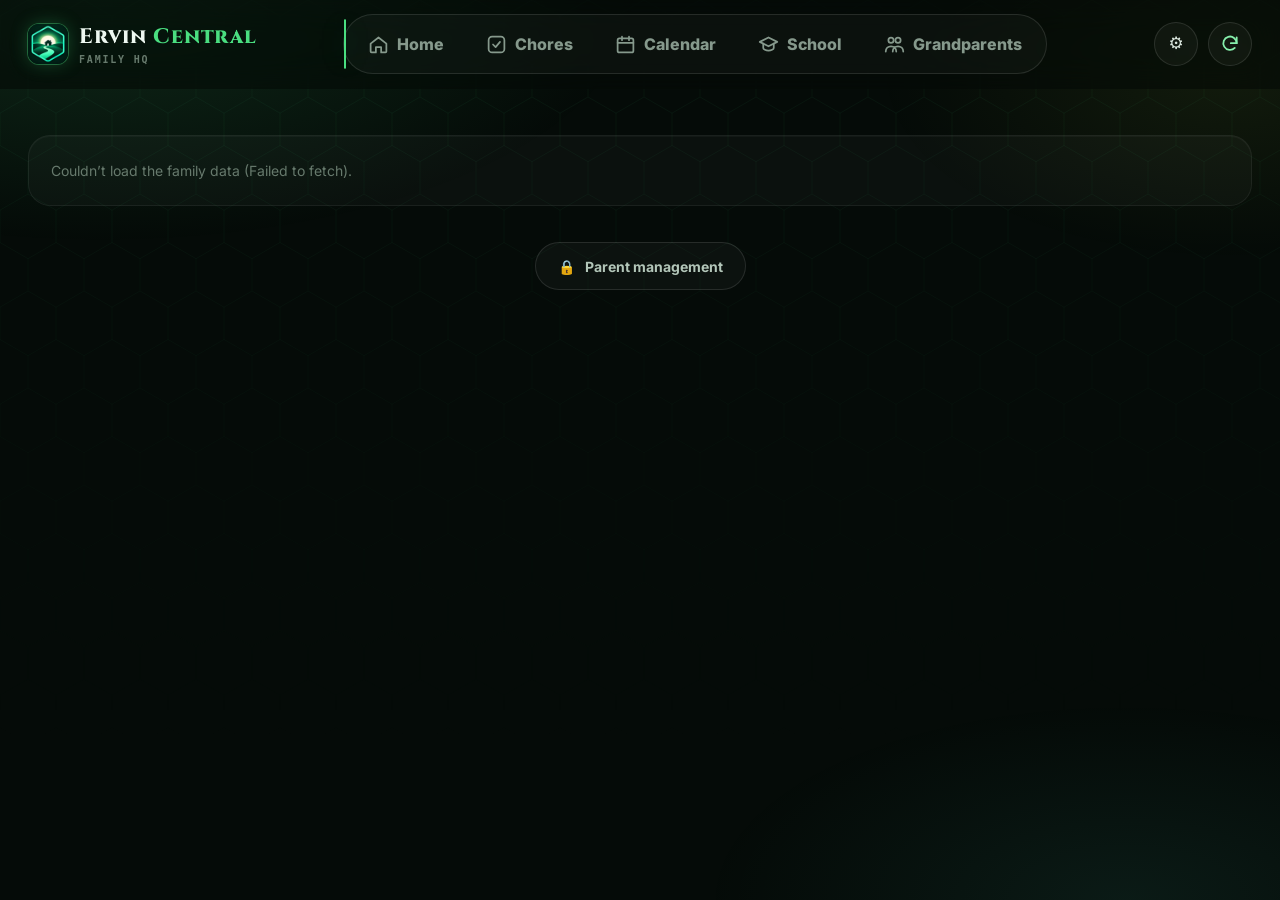
<file: index.html>
<!doctype html>
<html lang="en">
<head>
  <meta charset="utf-8">
  <meta name="viewport" content="width=device-width, initial-scale=1, viewport-fit=cover">
  <meta name="robots" content="noindex, nofollow">
  <meta name="theme-color" content="#04140e">
  <meta name="application-name" content="Ervin Central">
  <meta name="apple-mobile-web-app-capable" content="yes">
  <meta name="mobile-web-app-capable" content="yes">
  <meta name="apple-mobile-web-app-status-bar-style" content="black-translucent">
  <meta name="apple-mobile-web-app-title" content="Ervin Central">
  <title>Ervin Central</title>
  <!-- Whose home-screen app this is: each person's link (avery/, evelynn/, dad/, mom/ → ?me=<id>) gets a
       manifest whose start_url keeps ?me=, so the saved app always opens as them (see me() in data.js). -->
  <script>
    (function () {
      var m = null;
      try { m = new URLSearchParams(location.search).get('me') || localStorage.getItem('ervin-central:me'); } catch (e) { /* private mode */ }
      var f = /^(avery|evelynn|dad|mom)$/.test(m || '') ? 'manifest.' + m + '.webmanifest' : 'manifest.webmanifest';
      document.write('<link rel="manifest" href="' + f + '?v=3">');
    })();
  </script>
  <link rel="icon" href="favicon.ico?v=3" sizes="16x16 32x32 48x48">
  <link rel="icon" href="assets/favicon-32.png?v=3" type="image/png" sizes="32x32">
  <link rel="icon" href="assets/favicon-16.png?v=3" type="image/png" sizes="16x16">
  <!-- iOS "Add to Home Screen" picks the best size; opaque PNGs, iOS rounds the corners itself -->
  <link rel="apple-touch-icon" href="assets/app-icon-180.png?v=3">
  <link rel="apple-touch-icon" sizes="180x180" href="assets/app-icon-180.png?v=3">
  <link rel="apple-touch-icon" sizes="167x167" href="assets/app-icon-167.png?v=3">
  <link rel="apple-touch-icon" sizes="152x152" href="assets/app-icon-152.png?v=3">
  <link rel="apple-touch-icon" sizes="120x120" href="assets/app-icon-120.png?v=3">
  <link rel="preconnect" href="https://fonts.googleapis.com">
  <link rel="preconnect" href="https://fonts.gstatic.com" crossorigin>
  <link rel="stylesheet" href="https://fonts.googleapis.com/css2?family=Cinzel:wght@600;700;800;900&family=Inter:wght@400;500;600;700;800;900&display=swap">
  <link rel="stylesheet" href="css/app.css?v=36">
  <!-- Every module carries the version, not just app.js: otherwise a phone can pair a fresh app.js with
       yesterday's cached data.js and open on a blank page. Bump all of these with app.js (a test checks). -->
  <script type="importmap">
  { "imports": {
    "./js/cloud.js": "./js/cloud.js?v=36",
    "./js/data.js": "./js/data.js?v=36",
    "./js/linq.js": "./js/linq.js?v=36",
    "./js/push.js": "./js/push.js?v=36",
    "./js/scene.js": "./js/scene.js?v=36",
    "./js/store.js": "./js/store.js?v=36",
    "./js/ui.js": "./js/ui.js?v=36",
    "./js/util.js": "./js/util.js?v=36",
    "./js/views/admin.js": "./js/views/admin.js?v=36",
    "./js/views/calendar.js": "./js/views/calendar.js?v=36",
    "./js/views/chores.js": "./js/views/chores.js?v=36",
    "./js/views/coins.js": "./js/views/coins.js?v=36",
    "./js/views/grandparents.js": "./js/views/grandparents.js?v=36",
    "./js/views/home.js": "./js/views/home.js?v=36",
    "./js/views/lock.js": "./js/views/lock.js?v=36",
    "./js/views/school.js": "./js/views/school.js?v=36"
  } }
  </script>
</head>
<body>
  <div class="bg-ambient" aria-hidden="true"></div>
  <div class="bg-hex" aria-hidden="true"></div>
  <div class="fireflies" id="fireflies" aria-hidden="true"></div>

  <header class="topnav" id="topnav">
    <div class="tn-inner">
      <a class="brand" href="#/home" aria-label="Ervin Central home">
        <img class="brand-hex" src="assets/app-icon-96.png?v=3" alt="" width="40" height="40">
        <span class="brand-text"><span class="brand-name">Ervin <em>Central</em></span><span class="brand-sub">Family HQ</span></span>
      </a>

      <nav class="tabs" id="tabs">
        <span class="tab-glider" aria-hidden="true"></span>
        <a href="#/home" data-route="home"><svg viewBox="0 0 24 24"><path d="M3 11l9-7 9 7v9a1 1 0 0 1-1 1h-5v-6H9v6H4a1 1 0 0 1-1-1z"/></svg><span>Home</span></a>
        <a href="#/chores" data-route="chores"><svg viewBox="0 0 24 24"><rect x="3" y="3" width="18" height="18" rx="4"/><path d="M8 12l3 3 5-6"/></svg><span>Chores</span><em id="coins-badge" hidden></em></a>
        <!-- Computers only: phones keep the girls' focus on Home and Chores (css: .desk-tab). -->
        <a class="desk-tab" href="#/calendar" data-route="calendar"><svg viewBox="0 0 24 24"><rect x="3" y="5" width="18" height="16" rx="2"/><path d="M3 10h18M8 3v4M16 3v4"/></svg><span>Calendar</span></a>
        <a class="desk-tab" href="#/school" data-route="school"><svg viewBox="0 0 24 24"><path d="M2 9l10-5 10 5-10 5z"/><path d="M6 11v5c0 1.5 3 3 6 3s6-1.5 6-3v-5"/></svg><span>School</span></a>
        <a class="desk-tab" href="#/grandparents" data-route="grandparents"><svg viewBox="0 0 24 24"><circle cx="8" cy="7" r="3"/><circle cx="16" cy="7" r="3"/><path d="M2 20c0-3.5 2.7-6 6-6s6 2.5 6 6M10 20c0-3.5 2.7-6 6-6s6 2.5 6 6"/></svg><span>Grandparents</span></a>
      </nav>

      <div class="tn-right">
        <span id="sync-dot" class="sync-dot" hidden></span>
        <span class="tn-wx" id="tn-wx"></span>
        <span class="tn-clock" data-clock></span>
        <a href="#/admin" class="tn-btn admin-link" aria-label="Parent management" title="Parent management">⚙︎</a>
        <button id="refresh-btn" class="tn-btn refresh-btn" aria-label="Get the latest version"><svg viewBox="0 0 24 24"><path d="M20 11a8 8 0 1 0-2.3 5.7"/><path d="M20 4v7h-7"/></svg></button>
      </div>
    </div>
  </header>

  <main id="main" class="page"></main>

  <footer class="site-foot">
    <button id="parent-btn" class="parent-btn"><span class="pb-i" aria-hidden="true">🔒</span><span id="parent-btn-l">Parent management</span></button>
  </footer>

  <div id="modal" class="modal"></div>
  <div id="toast" class="toast" role="status" aria-live="polite"></div>

  <script type="module" src="js/app.js?v=36"></script>
</body>
</html>
</file>
<file: css/app.css>
/* Ervin Central — built on the Catan companion's design system (Cinzel headlines with a gradient key
   word, mono eyebrows, glass cards, choice pills, stat tiles with a hero, hex motifs, ambient motion),
   recast in green. Layout ideas from DAKboard family boards. */

:root {
  --bg: #050b08;
  --s1: #08110c;
  --s2: #0b1610;
  --card: rgba(255, 255, 255, 0.028);
  --card-hi: rgba(255, 255, 255, 0.05);
  --hair: rgba(255, 255, 255, 0.06);
  --hair2: rgba(255, 255, 255, 0.11);
  --t0: #eef8f1;
  --t1: #dbe8df;
  --t2: #b3c6b9;
  --t3: #86998c;
  --t4: #677a6d;

  --acc: #4ade80;
  --acc-light: #86efac;
  --acc-rgb: 74, 222, 128;
  --lime: #c8f04e;
  --mint: #5eead4;
  --blue: #6ea8fe;
  --purple: #b07eff;
  --amber: #f0b03e;
  --red: #ef6f6f;
  --coin: #f5c542;
  --coin-rgb: 245, 197, 66;

  --display: 'Cinzel', 'Playfair Display', Georgia, serif;
  --sans: 'Inter', -apple-system, BlinkMacSystemFont, 'Segoe UI', system-ui, sans-serif;
  --mono: 'SF Mono', ui-monospace, Menlo, Consolas, monospace;

  --r: 12px;
  --r-lg: 22px;
  --glide: cubic-bezier(0.22, 1, 0.36, 1);
  --spring: cubic-bezier(0.34, 1.56, 0.64, 1);
  --glow: 0 0 32px rgba(var(--acc-rgb), 0.22);
  --shadow: 0 16px 48px rgba(0, 0, 0, 0.45);
  --tap: 48px;
  --safe-t: env(safe-area-inset-top, 0px);
  --safe-b: env(safe-area-inset-bottom, 0px);
  color-scheme: dark;
}

* { box-sizing: border-box; -webkit-tap-highlight-color: transparent; }
html { background: var(--bg); }
body {
  margin: 0; min-height: 100dvh; background: var(--bg); color: var(--t1);
  font: 15px/1.5 var(--sans); -webkit-font-smoothing: antialiased;
  -webkit-user-select: none; user-select: none; overflow-x: hidden;
}
a { color: inherit; text-decoration: none; }
button { font: inherit; color: inherit; cursor: pointer; background: none; border: 0; padding: 0; }
b { color: var(--t0); font-weight: 700; }
code { font: 12px var(--mono); color: var(--acc-light); background: rgba(var(--acc-rgb), 0.08); padding: 2px 6px; border-radius: 6px; }

/* ---- Background: ambient light, hex field, fireflies -------------------------------------- */

.bg-ambient, .bg-hex, .fireflies { position: fixed; inset: 0; pointer-events: none; z-index: 0; }
.bg-ambient {
  background:
    radial-gradient(ellipse 70% 45% at 8% 0%, rgba(var(--acc-rgb), 0.14) 0%, transparent 60%),
    radial-gradient(ellipse 50% 38% at 96% 8%, rgba(200, 240, 78, 0.07) 0%, transparent 55%),
    radial-gradient(ellipse 60% 40% at 88% 100%, rgba(94, 234, 212, 0.07) 0%, transparent 55%);
  animation: ambientDrift 26s ease-in-out infinite alternate;
}
.bg-hex {
  background-image: url("data:image/svg+xml,%3Csvg xmlns='http://www.w3.org/2000/svg' width='56' height='97'%3E%3Cpath d='M28 0L56 16.17V48.5L28 64.67L0 48.5V16.17Z M28 64.67V97' fill='none' stroke='rgba(74,222,128,0.06)' stroke-width='1'/%3E%3C/svg%3E");
  background-size: 56px 97px;
  -webkit-mask-image: linear-gradient(#000 0%, rgba(0, 0, 0, 0.35) 50%, transparent 85%);
  mask-image: linear-gradient(#000 0%, rgba(0, 0, 0, 0.35) 50%, transparent 85%);
}
.fireflies i {
  position: absolute; width: var(--s); height: var(--s); border-radius: 50%;
  background: #d9f99d; box-shadow: 0 0 10px 3px rgba(190, 242, 100, 0.45); opacity: 0;
  animation: firefly var(--t) linear var(--d) infinite;
}
@keyframes firefly {
  0% { transform: translate(0, 0); opacity: 0; }
  12% { opacity: var(--o); }
  30% { opacity: calc(var(--o) * 0.3); }
  45% { opacity: var(--o); }
  50% { transform: translate(calc(var(--dx) * 0.6), -28vh); }
  88% { opacity: calc(var(--o) * 0.8); }
  100% { transform: translate(var(--dx), -58vh); opacity: 0; }
}
@keyframes ambientDrift { to { transform: translate(-14px, 10px) scale(1.03); } }

/* ---- Top nav (sticky, follows the page) ----------------------------------------------------- */

.topnav {
  position: sticky; top: 0; z-index: 50;
  padding: calc(14px + var(--safe-t)) 28px 14px;
  background: color-mix(in srgb, var(--bg) 62%, transparent);
  -webkit-backdrop-filter: blur(18px) saturate(1.3); backdrop-filter: blur(18px) saturate(1.3);
  border-bottom: 1px solid transparent;
  transition: padding 0.35s var(--glide), background 0.35s, border-color 0.35s, box-shadow 0.35s;
}
.topnav.scrolled {
  padding-top: calc(8px + var(--safe-t)); padding-bottom: 8px;
  background: color-mix(in srgb, var(--bg) 88%, transparent);
  border-bottom-color: rgba(var(--acc-rgb), 0.2);
  box-shadow: 0 10px 30px rgba(0, 0, 0, 0.35);
}
.tn-inner { max-width: 1440px; margin: 0 auto; display: flex; align-items: center; gap: 20px; }

.brand { display: flex; align-items: center; gap: 11px; flex: none; animation: logoIn 0.6s var(--glide) both; }
.brand-hex { width: 40px; height: 40px; border-radius: 11px; transition: width 0.35s var(--glide), height 0.35s var(--glide), border-radius 0.35s; box-shadow: 0 0 0 1px rgba(var(--acc-rgb), 0.35), 0 0 18px rgba(var(--acc-rgb), 0.25); }
.scrolled .brand-hex { width: 32px; height: 32px; border-radius: 9px; }
.brand-text { display: flex; flex-direction: column; line-height: 1.05; }
.brand-name { font: 800 21px var(--display); letter-spacing: 0.04em; color: var(--t0); white-space: nowrap; transition: font-size 0.35s var(--glide); }
.scrolled .brand-name { font-size: 18px; }
.brand-name em { font-style: normal; color: var(--acc); }
.brand-sub { font: 700 10px var(--mono); letter-spacing: 0.18em; text-transform: uppercase; color: var(--t4); margin-top: 3px; transition: opacity 0.3s; }
.scrolled .brand-sub { opacity: 0; height: 0; margin: 0; }

.tabs {
  position: relative; display: flex; gap: 2px; padding: 4px; margin: 0 auto;
  border-radius: 999px; background: rgba(255, 255, 255, 0.03); border: 1px solid var(--hair2);
}
.tabs a {
  position: relative; z-index: 1; display: flex; align-items: center; gap: 8px;
  min-height: 50px; padding: 0 20px; border-radius: 999px;
  font-weight: 800; font-size: 16px; color: var(--t3); white-space: nowrap;
  transition: color 0.25s;
}
.tabs a svg { width: 21px; height: 21px; fill: none; stroke: currentColor; stroke-width: 2; stroke-linecap: round; stroke-linejoin: round; flex: none; }
.tabs a:active { transform: scale(0.96); }
.tabs a.on { color: var(--acc-light); }
/* Calendar and School tabs show on computers only; phones get just Home and Chores. */
@media (max-width: 1023px) { .tabs a.desk-tab { display: none; } }
@media (min-width: 1440px) { .tabs a { padding: 0 30px; } } /* big screens: the roomy pills */
.tab-glider {
  position: absolute; top: 4px; bottom: 4px; left: 0; width: var(--w, 0); transform: translateX(var(--x, 0));
  border-radius: 999px; background: rgba(var(--acc-rgb), 0.14); border: 1px solid var(--acc); box-shadow: var(--glow);
  transition: transform 0.5s var(--spring), width 0.5s var(--spring), opacity 0.2s;
}
.tabs em {
  min-width: 20px; height: 20px; padding: 0 6px; border-radius: 10px; display: grid; place-items: center;
  font: 800 11px var(--sans); font-style: normal; color: #1a1200; background: var(--amber);
  animation: blink 2.4s ease-in-out infinite;
}
.tabs em[hidden] { display: none; }

.tn-right { display: flex; align-items: center; gap: 10px; flex: none; }
.tn-wx { font-weight: 700; color: var(--t2); font-size: 15px; white-space: nowrap; }
.tn-clock { font: 800 20px var(--sans); color: var(--t0); font-variant-numeric: tabular-nums; }
.tn-btn {
  width: 44px; height: 44px; border-radius: 50%; display: grid; place-items: center; font-size: 17px;
  background: rgba(255, 255, 255, 0.04); border: 1px solid var(--hair2); transition: all 0.2s var(--glide);
}
.tn-btn:active { transform: scale(0.92); }
.admin-link { display: none; }
body.parent .admin-link { display: grid; }
@media (min-width: 1024px) { .admin-link { display: grid; } } /* computers: ⚙︎ Parent management always, left of ↻ */
.refresh-btn svg { width: 20px; height: 20px; fill: none; stroke: var(--acc-light); stroke-width: 2.2; stroke-linecap: round; stroke-linejoin: round; }
.refresh-btn.spin svg { animation: spin 0.8s linear infinite; }
@keyframes spin { to { transform: rotate(360deg); } }
.sync-dot { width: 9px; height: 9px; border-radius: 50%; background: var(--acc); box-shadow: 0 0 0 3px rgba(var(--acc-rgb), 0.2); }
.sync-dot.warn { background: var(--amber); box-shadow: 0 0 0 3px rgba(240, 176, 62, 0.2); animation: blink 1.2s infinite; }
.sync-dot.err { background: var(--red); box-shadow: 0 0 0 3px rgba(239, 111, 111, 0.25); }
.sync-dot[hidden] { display: none; }

/* ---- Page frame ------------------------------------------------------------------------------ */

.page { position: relative; z-index: 1; max-width: 1440px; margin: 0 auto; padding: 6px 28px calc(60px + var(--safe-b)); }
.view { display: flex; flex-direction: column; gap: 16px; }

.page-hero { display: flex; align-items: flex-end; gap: 20px; padding: 22px 2px 6px; animation: fadeUp 0.55s var(--glide) both; }
.eyebrow { font: 700 11px var(--mono); letter-spacing: 0.14em; text-transform: uppercase; color: var(--acc-light); margin-bottom: 8px; }
.headline { margin: 0; font: 800 clamp(30px, 4vw, 48px)/1.08 var(--display); letter-spacing: 0.01em; color: var(--t0); }
.headline em {
  font-style: normal;
  background: linear-gradient(120deg, var(--acc-light), var(--lime) 45%, var(--acc) 70%, var(--mint));
  background-size: 250% 100%; -webkit-background-clip: text; background-clip: text; -webkit-text-fill-color: transparent;
  animation: shine 7s ease-in-out infinite alternate;
}
.lede { margin: 10px 0 0; max-width: 720px; color: var(--t3); font-size: 15.5px; }
.lede b { color: var(--t1); }
.legend { display: inline-flex; align-items: center; gap: 6px; margin-right: 16px; font-weight: 600; color: var(--t2); }
.pdot { display: inline-block; width: 9px; height: 9px; border-radius: 50%; background: var(--c, var(--acc)); box-shadow: 0 0 8px var(--c, var(--acc)); flex: none; }

/* ---- Cards ----------------------------------------------------------------------------------- */

.card {
  position: relative; min-width: 0; display: flex; flex-direction: column; gap: 14px;
  background: var(--card); border: 1px solid var(--hair); border-radius: var(--r-lg); padding: 20px 22px;
  box-shadow: inset 0 1px 0 rgba(255, 255, 255, 0.03);
  transition: border-color 0.25s, transform 0.25s var(--glide), box-shadow 0.25s;
  animation: cardIn 0.5s var(--glide) backwards; animation-delay: calc(var(--i, 0) * 70ms);
}
.card:hover { border-color: var(--hair2); }

.sh { display: flex; align-items: center; gap: 11px; }
.hexdot {
  width: 14px; height: 16px; flex: none; background: var(--c);
  clip-path: polygon(50% 0, 100% 25%, 100% 75%, 50% 100%, 0 75%, 0 25%);
  filter: drop-shadow(0 0 6px var(--c));
}
.sh-text { min-width: 0; }
.sh-eyebrow { font: 700 10.5px var(--mono); letter-spacing: 0.12em; text-transform: uppercase; color: var(--t4); white-space: nowrap; overflow: hidden; text-overflow: ellipsis; }
.sh h2 { margin: 0; font: 700 19px/1.2 var(--display); letter-spacing: 0.03em; color: var(--t0); }
.badge {
  margin-left: auto; font: 800 11.5px var(--sans); padding: 4px 10px; border-radius: 99px; white-space: nowrap;
  color: var(--c); background: color-mix(in srgb, var(--c) 14%, transparent); border: 1px solid color-mix(in srgb, var(--c) 35%, transparent);
}
.sh-more { margin-left: auto; font-size: 13px; font-weight: 700; color: var(--t3); padding: 8px 12px; border-radius: 99px; border: 1px solid var(--hair2); transition: all 0.2s; white-space: nowrap; }
.sh-more:active, .sh-more:hover { color: var(--acc-light); border-color: rgba(var(--acc-rgb), 0.45); }
.badge + .sh-more { margin-left: 6px; }

.stat-row { display: flex; gap: 10px; flex-wrap: wrap; }
.stat-tile {
  flex: 1 1 110px; min-height: 84px; display: flex; flex-direction: column; align-items: center; justify-content: center; gap: 3px;
  padding: 10px; text-align: center; border-radius: var(--r); background: rgba(255, 255, 255, 0.02); border: 1px solid var(--hair);
}
.stat-tile .sv { font: 800 24px/1.1 var(--sans); color: var(--c, var(--t0)); font-variant-numeric: tabular-nums; }
.stat-tile .sl { font: 800 10px var(--sans); letter-spacing: 0.06em; text-transform: uppercase; color: var(--t3); }
.stat-tile .ss { font-size: 11px; color: var(--t4); }
.stat-tile.hero { background: color-mix(in srgb, var(--c, var(--acc)) 10%, transparent); border-color: color-mix(in srgb, var(--c, var(--acc)) 38%, transparent); box-shadow: inset 0 0 26px color-mix(in srgb, var(--c, var(--acc)) 10%, transparent); }
.stat-tile.hero .sv { font-size: 32px; color: var(--c, var(--acc)); }
.stat-tile.hero .sl { color: color-mix(in srgb, var(--c, var(--acc)) 85%, white); }

.chip {
  display: inline-flex; align-items: center; font-size: 12px; font-weight: 600; padding: 4px 10px; border-radius: 99px;
  color: color-mix(in srgb, var(--c) 75%, white); background: color-mix(in srgb, var(--c) 12%, transparent); border: 1px solid color-mix(in srgb, var(--c) 22%, transparent);
}
.empty { margin: 0; color: var(--t4); font-size: 14px; padding: 4px 0; }
.muted { margin: 0; color: var(--t3); font-size: 14px; }
.muted.small { font-size: 12px; color: var(--t4); }
.footnote { margin: 0; text-align: center; color: var(--t4); font: 11px var(--mono); letter-spacing: 0.08em; text-transform: uppercase; }
.dot { display: inline-block; width: 9px; height: 9px; border-radius: 50%; background: var(--c); flex: none; }
.row-dots { display: flex; gap: 4px; flex: none; }

.avatar {
  --sz: 38px; width: var(--sz); height: calc(var(--sz) * 1.1); flex: none; display: inline-grid; place-items: center;
  clip-path: polygon(50% 0, 100% 25%, 100% 75%, 50% 100%, 0 75%, 0 25%);
  background: linear-gradient(160deg, color-mix(in srgb, var(--c) 70%, white), var(--c));
}
.avatar > span {
  width: calc(100% - 4px); height: calc(100% - 4px); display: grid; place-items: center;
  clip-path: polygon(50% 0, 100% 25%, 100% 75%, 50% 100%, 0 75%, 0 25%);
  background: color-mix(in srgb, var(--c) 22%, #07120c); font-size: calc(var(--sz) * 0.5); line-height: 1;
}
.avatar img { width: 66%; height: 66%; object-fit: contain; }
.avatar.xs { --sz: 22px; }
.avatar.sm { --sz: 30px; }
.avatar.lg { --sz: 54px; }
.avatar.xl { --sz: 78px; }

.pills { display: flex; flex-wrap: wrap; gap: 8px; }
.choice-pill {
  display: inline-flex; align-items: center; gap: 8px; min-height: var(--tap); padding: 0 18px; border-radius: 999px;
  background: rgba(255, 255, 255, 0.04); border: 1px solid rgba(255, 255, 255, 0.1);
  font-weight: 600; font-size: 14.5px; color: var(--t3); transition: all 0.2s var(--glide); white-space: nowrap;
}
.choice-pill:active { transform: scale(0.95); }
.choice-pill.selected {
  color: color-mix(in srgb, var(--c, var(--acc)) 70%, white);
  background: color-mix(in srgb, var(--c, var(--acc)) 14%, transparent); border-color: var(--c, var(--acc));
  box-shadow: 0 0 20px color-mix(in srgb, var(--c, var(--acc)) 20%, transparent);
}
.choice-pill .pdot { width: 8px; height: 8px; }

.toolbar { display: flex; flex-wrap: wrap; align-items: center; gap: 12px; }
.nav-arrows { display: flex; gap: 6px; margin-left: auto; align-items: center; }
.icon-btn {
  width: var(--tap); height: var(--tap); border-radius: 50%; display: grid; place-items: center; font-size: 22px; color: var(--t2); flex: none;
  background: rgba(255, 255, 255, 0.04); border: 1px solid rgba(255, 255, 255, 0.1); transition: all 0.2s var(--glide);
}
.icon-btn:active { transform: scale(0.9); border-color: var(--acc); }
.icon-btn.sm { width: 34px; height: 34px; font-size: 13px; }

.btn {
  min-height: 46px; padding: 0 18px; border-radius: 999px; display: inline-flex; align-items: center; justify-content: center; gap: 6px;
  font-weight: 700; font-size: 14.5px; color: var(--t1); background: rgba(255, 255, 255, 0.05); border: 1px solid var(--hair2);
  transition: all 0.2s var(--glide); position: relative; overflow: hidden;
}
.btn:active { transform: scale(0.96); }
.btn:disabled { opacity: 0.4; }
.btn.ghost { background: transparent; }
.btn.ok { color: var(--acc-light); background: rgba(var(--acc-rgb), 0.14); border-color: rgba(var(--acc-rgb), 0.55); }
.btn.ok::after { content: ""; position: absolute; top: 0; bottom: 0; left: -80%; width: 40%; transform: skewX(-20deg); background: linear-gradient(90deg, transparent, rgba(255, 255, 255, 0.18), transparent); animation: shimmer 3.2s ease-in-out infinite; }
.btn.danger { color: #ff9a9a; background: rgba(239, 111, 111, 0.12); border-color: rgba(239, 111, 111, 0.5); }
.btn.wide { width: 100%; }

.bar { height: 8px; border-radius: 8px; background: rgba(255, 255, 255, 0.06); overflow: hidden; }
.bar > span { display: block; height: 100%; width: var(--w); border-radius: inherit; background: var(--c, var(--acc)); animation: grow 1s var(--glide) backwards 0.2s; }
.bar.coin > span { background: linear-gradient(90deg, var(--c), var(--coin)); }

.ring { position: relative; flex: none; }
.ring svg { width: 100%; height: 100%; transform: rotate(-90deg); }
.ring circle { fill: none; }
.ring-bg { stroke: rgba(255, 255, 255, 0.07); }
.ring-fg { stroke: var(--c); stroke-linecap: round; stroke-dashoffset: var(--off); filter: drop-shadow(0 0 6px var(--c)); animation: ringIn 1.1s var(--glide) backwards 0.15s; transition: stroke-dashoffset 0.6s var(--spring); }
.ring-in { position: absolute; inset: 0; display: grid; place-items: center; }

.cols { display: grid; gap: 16px; grid-template-columns: minmax(0, 1fr); align-items: start; }
.cols.two { grid-template-columns: repeat(2, minmax(0, 1fr)); }
.stack { display: flex; flex-direction: column; gap: 16px; }

/* Motion */
.anim-fade-up { animation: fadeUp 0.55s var(--glide) both; }
.anim-card { animation: cardIn 0.5s var(--glide) backwards; animation-delay: calc(var(--i, 0) * 90ms); }
.anim-row { animation: rowIn 0.35s var(--glide) backwards; animation-delay: calc(var(--i, 0) * 45ms + 150ms); }
.view.settled .card, .view.settled .anim-row, .view.settled .anim-card, .view.settled .anim-fade-up, .view.settled .tile,
.view.settled .page-hero, .view.settled .bar > span, .view.settled .ring-fg, .view.settled .spark span, .view.settled .fc,
.view.settled .wk-day, .view.settled .mo-cell { animation: none; }

@keyframes fadeUp { from { opacity: 0; transform: translateY(16px); } }
@keyframes cardIn { from { opacity: 0; transform: translateY(14px) scale(0.99); } }
@keyframes rowIn { from { opacity: 0; transform: translateX(-10px); } }
@keyframes logoIn { from { opacity: 0; transform: translateX(-14px); } }
@keyframes shine { from { background-position: 100% 50%; } to { background-position: 0% 50%; } }
@keyframes shimmer { 0%, 55% { left: -80%; } 85%, 100% { left: 130%; } }
@keyframes blink { 50% { opacity: 0.35; } }
@keyframes grow { from { width: 0; } }
@keyframes ringIn { from { stroke-dashoffset: var(--full); } }
@keyframes pop { 0% { transform: scale(0.6); } 60% { transform: scale(1.18); } 100% { transform: scale(1); } }

/* ---- Home ------------------------------------------------------------------------------------ */

/* The banner shows the time and weather, so the top bar doesn't repeat them on Home. */
body[data-route="home"] .tn-clock, body[data-route="home"] .tn-wx { display: none; }

.home-hero {
  position: relative; margin-top: 14px; min-height: clamp(210px, 30vw, 340px); border-radius: var(--r-lg); overflow: hidden;
  display: flex; flex-direction: column;
  border: 1px solid rgba(var(--acc-rgb), 0.22); box-shadow: var(--shadow), 0 0 60px rgba(var(--acc-rgb), 0.08);
}
.scene-svg { position: absolute; inset: 0; width: 100%; height: 100%; }
.hh-overlay {
  position: relative; flex: 1; padding: 18px 22px 10px; display: flex; justify-content: space-between; align-items: flex-start; gap: 12px;
  background: linear-gradient(rgba(3, 9, 6, 0.62), rgba(3, 9, 6, 0.25) 70%, transparent); text-shadow: 0 2px 14px rgba(0, 0, 0, 0.6);
}
.hh-greet { min-width: 0; }
.hh-greet .eyebrow { margin-bottom: 6px; }
.hh-greet .headline { font-size: clamp(26px, 4vw, 48px); line-height: 1.02; }
.hh-now { display: flex; flex-direction: column; align-items: flex-end; text-align: right; flex: none; }
.big-clock { font: 900 clamp(40px, 6vw, 80px)/0.95 var(--sans); color: #f3fff7; letter-spacing: -0.03em; font-variant-numeric: tabular-nums; text-shadow: 0 6px 30px rgba(0, 0, 0, 0.5); }
.big-clock small { font-size: 0.3em; font-weight: 800; letter-spacing: 0.08em; margin-left: 5px; color: var(--acc-light); text-transform: uppercase; }
.big-clock .colon { animation: blink 2s steps(1) infinite; }
.hh-wx { display: flex; flex-direction: column; align-items: flex-end; margin-top: 6px; }
.hh-temp { display: flex; align-items: center; gap: 6px; font: 800 clamp(20px, 2.6vw, 30px) var(--sans); color: #f3fff7; }
.wx-i { font-size: 1.1em; line-height: 1; }
.hh-sky { font: 800 clamp(14px, 1.6vw, 18px) var(--sans); color: var(--acc-light); letter-spacing: 0.01em; }
/* Weather pills, then what to wear, along the bottom of the banner (over the grass). */
.hh-facts { position: relative; display: flex; flex-wrap: wrap; gap: 5px; padding: 0 22px 8px; }
.hh-fact { display: inline-flex; align-items: center; gap: 4px; padding: 3px 10px; border-radius: 99px; font-size: 13px; font-weight: 700; color: #e8fff1; background: rgba(3, 9, 6, 0.45); border: 1px solid rgba(255, 255, 255, 0.1); -webkit-backdrop-filter: blur(6px); backdrop-filter: blur(6px); }
.hh-fact:first-child { color: var(--acc-light); }
.hh-wear {
  position: relative; display: flex; flex-wrap: wrap; align-items: center; gap: 6px; padding: 10px 22px 14px;
  background: linear-gradient(transparent, rgba(3, 9, 6, 0.72) 45%); border-top: 1px solid rgba(var(--acc-rgb), 0.18);
}
.hh-wear[hidden] { display: none; }
.hh-wear-l { display: flex; flex-direction: column; font: 700 11px var(--mono); letter-spacing: 0.14em; text-transform: uppercase; color: var(--acc-light); margin-right: 4px; }
.hh-wear-l small { font-size: 9px; letter-spacing: 0.06em; color: var(--t3); }
.wear-it { display: inline-flex; align-items: center; gap: 6px; min-height: 34px; padding: 4px 12px 4px 8px; border-radius: 99px; font-weight: 700; font-size: 14px; color: var(--t0); background: rgba(var(--acc-rgb), 0.16); border: 1px solid rgba(var(--acc-rgb), 0.35); }

.star { fill: #e8fff1; animation: twinkle 3.2s ease-in-out infinite; animation-delay: var(--d); }
.fly { fill: #d9f99d; filter: drop-shadow(0 0 4px #bef264); transform-box: fill-box; animation: flyfloat 5s ease-in-out infinite alternate; animation-delay: var(--d); }
.cloud { fill: rgba(255, 255, 255, 0.07); animation: drift 70s linear infinite; animation-delay: var(--d); }
.cloud.slow { animation-duration: 110s; }
.pulse { transform-box: fill-box; transform-origin: center; animation: pulse 5s ease-in-out infinite alternate; }
.win { fill: #10251b; }
.win.on { fill: #fcd34d; filter: drop-shadow(0 0 6px rgba(252, 211, 77, 0.75)); animation: flicker 7s infinite; animation-delay: var(--d, 0s); }
@keyframes twinkle { 50% { opacity: 0.25; } }
@keyframes flyfloat { to { transform: translate(var(--dx), var(--dy)); opacity: 0.15; } }
@keyframes drift { from { transform: translateX(-180px); } to { transform: translateX(720px); } }
@keyframes pulse { to { transform: scale(1.14); opacity: 0.75; } }
@keyframes flicker { 0%, 48%, 52%, 100% { opacity: 1; } 50% { opacity: 0.8; } }

/* Weather over the scene (see scene.js skyKind) */
.cloud.puffy { fill: rgba(235, 250, 242, 0.13); }
.cloud.heavy { fill: rgba(150, 170, 160, 0.22); animation-duration: 140s; }
.cloud.heavy.slow { animation-duration: 190s; }
.sky-fog .cloud.heavy { fill: rgba(200, 215, 208, 0.1); }
.veiled { opacity: 0.3; }
.sky-rain .veiled, .sky-storm .veiled, .sky-snow .veiled, .sky-fog .veiled { opacity: 0.12; }
.rain line { stroke: rgba(190, 225, 255, 0.45); stroke-width: 1.2; stroke-linecap: round; animation: rainfall var(--t) linear infinite; animation-delay: var(--d); }
.sky-storm .rain line { stroke: rgba(190, 225, 255, 0.6); }
.snow circle { fill: #f3fff7; opacity: 0.85; animation: snowfall var(--t) linear infinite; animation-delay: var(--d); }
.snowcap { fill: #e8f5ec; opacity: 0.8; }
.fog rect { fill: rgba(220, 236, 229, 0.09); animation: fogdrift 36s ease-in-out infinite alternate; animation-delay: var(--d); }
.lightning { fill: #f5fbff; opacity: 0; animation: lightning 9s infinite; }
@keyframes rainfall { from { transform: translate(24px, -320px); } to { transform: translate(0, 0); } }
@keyframes snowfall { from { transform: translate(calc(var(--dx) * -1), -320px); } 50% { transform: translate(var(--dx), -160px); } to { transform: translate(calc(var(--dx) * -1), 0); } }
@keyframes fogdrift { from { transform: translateX(-60px); } to { transform: translateX(60px); } }
@keyframes lightning { 0%, 90%, 92%, 95%, 100% { opacity: 0; } 91% { opacity: 0.4; } 93.5% { opacity: 0.25; } }

.wi { font-size: 20px; line-height: 1; }

.fc-row { display: grid; grid-template-columns: repeat(4, minmax(0, 1fr)); gap: 8px; }
.fc {
  display: flex; flex-direction: column; align-items: center; gap: 2px; padding: 12px 6px; border-radius: 16px;
  background: var(--card); border: 1px solid var(--hair); animation: cardIn 0.45s var(--glide) backwards; animation-delay: calc(var(--i) * 50ms + 200ms);
}
.fc.today { border-color: rgba(var(--acc-rgb), 0.45); background: rgba(var(--acc-rgb), 0.07); }
.fc-d { font: 700 10.5px var(--mono); letter-spacing: 0.12em; text-transform: uppercase; color: var(--t3); }
.fc.today .fc-d { color: var(--acc-light); }
.fc-i { font-size: 28px; line-height: 1.2; }
.fc-t { font-size: 14px; color: var(--t3); }
.fc-t b { font-size: 16px; }
.fc-r { font-size: 11px; color: var(--acc-light); font-weight: 700; min-height: 15px; }
.fc-l { font-size: 11.5px; font-weight: 700; color: var(--t2); text-align: center; line-height: 1.2; }

.board { display: grid; gap: 16px; grid-template-columns: repeat(12, minmax(0, 1fr)); grid-auto-flow: dense; align-items: start; margin-top: 16px; }
/* Computers: Today then Tonight on the left, Coming Up then Chores on the right (dense flow pairs them) */
.today-card, .sleep-card { grid-column: span 8; }
.coming-card, .chores-card, .wx-card { grid-column: span 4; }
.cd-card { grid-column: span 12; }
.board > .fold { grid-column: span 6; margin-bottom: 0; } /* Tomorrow · 4-day forecast side by side */

/* Today: each girl's day, then a peek at tomorrow */
.td-family { display: flex; flex-wrap: wrap; gap: 6px; }
.td-cols { display: grid; grid-template-columns: repeat(2, minmax(0, 1fr)); gap: 14px; }
.td-kid { display: flex; flex-direction: column; gap: 8px; padding: 12px; border-radius: 18px; background: color-mix(in srgb, var(--c) 6%, transparent); border: 1px solid color-mix(in srgb, var(--c) 22%, transparent); min-width: 0; }
.td-head { display: flex; align-items: center; gap: 10px; font: 800 19px var(--display); color: var(--t0); letter-spacing: 0.03em; min-height: 44px; }
.td-know { display: flex; flex-wrap: wrap; gap: 6px; }
.td-row { display: grid; grid-template-columns: 62px 26px minmax(0, 1fr) auto; align-items: center; gap: 8px; padding: 9px 10px; border-radius: 12px; background: rgba(0, 0, 0, 0.18); border-left: 3px solid var(--c); }
.td-row.past { opacity: 0.45; }
.td-row.next { background: color-mix(in srgb, var(--c) 16%, rgba(0, 0, 0, 0.2)); box-shadow: inset 0 0 0 1px color-mix(in srgb, var(--c) 40%, transparent); }
.td-row.on { background: color-mix(in srgb, var(--acc) 16%, rgba(0, 0, 0, 0.2)); }
.td-t { font-weight: 700; font-size: 13px; color: var(--t2); font-variant-numeric: tabular-nums; }
.td-i { font-size: 20px; text-align: center; }
.td-main { display: flex; flex-direction: column; min-width: 0; }
.td-main b { font-weight: 700; color: var(--t0); font-size: 15px; line-height: 1.25; }
.td-main small { font-size: 12px; color: var(--t3); }
.td-in { font: 700 10px var(--mono); letter-spacing: 0.08em; text-transform: uppercase; color: var(--t3); text-align: right; white-space: nowrap; }
.td-in b { display: block; font: 900 17px var(--sans); letter-spacing: 0; color: var(--t0); font-variant-numeric: tabular-nums; }
.td-in.now { color: var(--acc-light); font-size: 11px; }
.td-free { font-size: 13px; color: var(--t4); padding: 2px 2px 4px; }
.td-lunch { display: flex; align-items: center; gap: 12px; padding: 12px 14px; border-radius: 16px; background: rgba(var(--acc-rgb), 0.08); border: 1px solid rgba(var(--acc-rgb), 0.28); }
.td-lunch:empty { display: none; }
.td-lunch .sh-more { margin-left: auto; }
.ls { font-size: 12px; color: var(--t3); margin-top: 2px; }
.td-tomorrow { display: flex; flex-direction: column; gap: 8px; padding-top: 14px; border-top: 1px solid var(--hair); }
.tm-kid { display: flex; align-items: flex-start; gap: 10px; }
.tm-bits { display: flex; flex-wrap: wrap; gap: 6px; min-width: 0; padding-top: 2px; }

/* The whole Tonight card takes the color of tonight's house (Dad blue, Mom pink); the weekend and
   week-of-nights chips inside keep each night's own parent color. */
.sleep-card {
  background: radial-gradient(ellipse at 15% 0%, color-mix(in srgb, var(--c) 42%, transparent), transparent 75%),
    linear-gradient(160deg, color-mix(in srgb, var(--c) 26%, #07120c), color-mix(in srgb, var(--c) 12%, #050b08));
  border-color: color-mix(in srgb, var(--c) 60%, transparent); box-shadow: var(--shadow), 0 0 40px color-mix(in srgb, var(--c) 18%, transparent);
}
.sleep-card .sh-eyebrow, .sleep-card .sn-sub { color: color-mix(in srgb, var(--c) 45%, white); }
.sleep-now { display: flex; align-items: center; gap: 14px; }
.sn-icon { font-size: 50px; line-height: 1; filter: drop-shadow(0 0 16px color-mix(in srgb, var(--c) 60%, transparent)); animation: bob 3s ease-in-out infinite alternate; }
@keyframes bob { from { transform: translateY(-3px) rotate(-6deg); } to { transform: translateY(3px) rotate(6deg); } }
.sn-place { font: 800 32px/1.05 var(--display); color: var(--c); letter-spacing: 0.02em; }
.sn-sub { font-size: 13px; color: var(--t3); font-weight: 600; }
.nights { display: grid; grid-template-columns: repeat(7, minmax(0, 1fr)); gap: 4px; }
.night { display: flex; flex-direction: column; align-items: center; gap: 2px; padding: 7px 0 6px; border-radius: 10px; background: color-mix(in srgb, var(--c) 16%, rgba(0, 0, 0, 0.35)); border-bottom: 3px solid var(--c); animation: rowIn 0.35s var(--glide) backwards; animation-delay: calc(var(--i) * 45ms + 150ms); }
.night.today { background: color-mix(in srgb, var(--c) 22%, transparent); }
.nt-d { font: 700 9.5px var(--mono); letter-spacing: 0.08em; text-transform: uppercase; color: var(--t3); }
.night.today .nt-d { color: var(--t0); }
.nt-i { font-size: 17px; }
.nt-l { font-size: 10px; font-weight: 700; color: var(--t2); }
.weekends { display: flex; flex-direction: column; gap: 6px; }
.wkd { display: flex; align-items: center; gap: 6px; font-size: 13px; font-weight: 600; color: var(--t2); padding: 6px 10px; border-radius: 10px; background: color-mix(in srgb, var(--c) 16%, rgba(0, 0, 0, 0.35)); border-left: 3px solid var(--c); }
.wkd b { font: 700 10px var(--mono); letter-spacing: 0.1em; text-transform: uppercase; color: var(--t3); width: 92px; }
.wkd i { font-style: normal; margin-left: auto; color: var(--t4); font-size: 12px; }
.ev.holiday, .agl-item.holiday, .ev.birthday, .agl-item.birthday { background: linear-gradient(90deg, color-mix(in srgb, var(--c) 18%, transparent), transparent); }


.cu-row { display: flex; align-items: center; gap: 12px; padding: 8px 0; border-top: 1px solid var(--hair); }
.sh + .cu-row { border-top: 0; }
.cu-date { width: 46px; flex: none; display: flex; flex-direction: column; align-items: center; padding: 5px 0; border-radius: 12px; background: color-mix(in srgb, var(--c) 14%, transparent); border: 1px solid color-mix(in srgb, var(--c) 35%, transparent); }
.cu-dow { font: 700 9.5px var(--mono); letter-spacing: 0.1em; text-transform: uppercase; color: var(--t3); }
.cu-day { font: 800 19px/1 var(--display); color: var(--t0); }
.cu-main { flex: 1; min-width: 0; }
.cu-title { font-weight: 700; color: var(--t0); white-space: nowrap; overflow: hidden; text-overflow: ellipsis; }
.cu-sub { font-size: 12.5px; color: var(--t3); white-space: nowrap; overflow: hidden; text-overflow: ellipsis; }
.cu-row.game .cu-date { box-shadow: 0 0 14px color-mix(in srgb, var(--c) 25%, transparent); }

.wk-sleep, .agl-sleep { display: inline-flex; align-items: center; gap: 4px; font-size: 11px; font-weight: 700; color: var(--c); padding: 2px 8px; border-radius: 99px; background: color-mix(in srgb, var(--c) 12%, transparent); align-self: flex-start; }
.mo-sleep { position: absolute; left: 8px; right: 8px; bottom: 5px; height: 3px; border-radius: 3px; background: var(--c); opacity: 0.7; }
.ev.game, .agl-item.game { box-shadow: inset 0 0 0 1px color-mix(in srgb, var(--c) 40%, transparent); }


.lh-icon { font-size: 30px; }
.menu-week.wide { display: grid; grid-template-columns: repeat(5, minmax(0, 1fr)); gap: 10px; }
.lk { font: 700 10px var(--mono); letter-spacing: 0.1em; text-transform: uppercase; color: var(--t3); }
.lm { font-weight: 800; color: var(--t0); font-size: 16.5px; line-height: 1.25; }


.lb-row { display: flex; align-items: center; gap: 10px; padding: 8px 0; }
.lb-rank { width: 24px; text-align: center; font: 800 16px var(--display); color: var(--t3); }
.lb-main { flex: 1; min-width: 0; display: flex; flex-direction: column; gap: 6px; }
.lb-name { display: flex; justify-content: space-between; gap: 6px; font-weight: 800; color: var(--t0); }
.lb-name span { font-size: 11.5px; font-weight: 600; color: var(--t4); white-space: nowrap; }
.lb-val { font-size: 16px; color: var(--coin); white-space: nowrap; }
.lb-val b { color: var(--coin); font-size: 20px; font-weight: 900; }

.cd-grid { display: grid; grid-template-columns: repeat(6, minmax(0, 1fr)); gap: 10px; }
.cd {
  --c: var(--acc);
  display: grid; grid-template-columns: auto 1fr; grid-template-rows: auto auto auto; column-gap: 12px; row-gap: 1px; align-items: center;
  padding: 14px 16px; border-radius: 16px; background: color-mix(in srgb, var(--c) 6%, transparent); border: 1px solid color-mix(in srgb, var(--c) 22%, transparent);
}
.cd.kid { background: radial-gradient(ellipse at 0% 0%, color-mix(in srgb, var(--c) 20%, transparent), transparent 70%), color-mix(in srgb, var(--c) 6%, transparent); border-color: color-mix(in srgb, var(--c) 45%, transparent); box-shadow: 0 0 22px color-mix(in srgb, var(--c) 12%, transparent); }
.cd.birthday { --c: #ff8a99; }
.cd-i { grid-row: span 3; font-size: 32px; }
.cd-n { font: 900 30px/1 var(--sans); color: var(--c); font-variant-numeric: tabular-nums; }
.cd-l { font-weight: 800; font-size: 13px; color: var(--t0); line-height: 1.2; white-space: nowrap; overflow: hidden; text-overflow: ellipsis; }
.cd-s { font: 700 10px var(--mono); letter-spacing: 0.1em; text-transform: uppercase; color: var(--t4); }

/* ---- Calendar ---------------------------------------------------------------------------------- */

.week { display: grid; grid-template-columns: repeat(7, minmax(0, 1fr)); gap: 8px; }
.wk-day {
  display: flex; flex-direction: column; gap: 8px; min-height: 260px; padding: 12px 8px; border-radius: 16px;
  background: rgba(255, 255, 255, 0.02); border: 1px solid transparent;
  animation: cardIn 0.45s var(--glide) backwards; animation-delay: calc(var(--i) * 45ms + 120ms);
}
.wk-day.today { border-color: rgba(var(--acc-rgb), 0.55); background: rgba(var(--acc-rgb), 0.06); box-shadow: var(--glow); }
.wk-day.past { opacity: 0.45; }
.wk-head { display: flex; align-items: baseline; gap: 6px; padding: 0 4px; }
.wk-dow { font: 700 10.5px var(--mono); letter-spacing: 0.12em; text-transform: uppercase; color: var(--t4); }
.wk-num { font: 800 24px var(--display); color: var(--t0); }
.today .wk-num, .today .wk-dow { color: var(--acc-light); }
.wk-wx { margin-left: auto; font-size: 12px; color: var(--t3); white-space: nowrap; }
.wk-items { display: flex; flex-direction: column; gap: 6px; }
.ev { display: flex; flex-direction: column; padding: 8px 9px; border-radius: 10px; background: color-mix(in srgb, var(--c) 13%, transparent); border-left: 3px solid var(--c); }
.ev.school { background: rgba(255, 255, 255, 0.03); border-left-color: rgba(255, 255, 255, 0.14); }
.ev-t { font-size: 13px; font-weight: 700; color: var(--t0); line-height: 1.25; }
.ev-time { font-size: 11px; color: var(--t3); }
.ev-dots { display: flex; gap: 3px; margin-top: 4px; }
.ev-dots .dot { width: 7px; height: 7px; }
.ev-free { font-size: 12px; color: var(--t4); padding: 4px; }
.special { font-size: 11px; font-weight: 700; padding: 0 4px; color: color-mix(in srgb, var(--c) 75%, white); }

.agenda-list { display: grid; gap: 12px; grid-template-columns: repeat(auto-fill, minmax(340px, 1fr)); align-items: start; }
.agl-card { gap: 8px; }
.agl-head { display: flex; align-items: baseline; justify-content: space-between; gap: 8px; }
.agl-day { font: 700 19px var(--display); color: var(--t0); }
.agl-date { font: 11px var(--mono); color: var(--t4); letter-spacing: 0.06em; }
.agl-item { display: flex; align-items: center; gap: 12px; padding: 10px 12px; border-radius: 12px; background: color-mix(in srgb, var(--c) 8%, transparent); border-left: 3px solid var(--c); }
.agl-time { width: 72px; flex: none; font-weight: 700; font-size: 13.5px; color: var(--t2); font-variant-numeric: tabular-nums; }
.agl-icon { font-size: 20px; }
.agl-main { flex: 1; min-width: 0; display: flex; flex-direction: column; }
.agl-title { font-weight: 700; color: var(--t0); }
.agl-sub { font-size: 12.5px; color: var(--t3); }

.mo-dow { display: grid; grid-template-columns: repeat(7, minmax(0, 1fr)); gap: 6px; }
.mo-dow span { text-align: center; font: 700 10.5px var(--mono); letter-spacing: 0.14em; text-transform: uppercase; color: var(--t4); }
.month { display: grid; grid-template-columns: repeat(7, minmax(0, 1fr)); gap: 6px; }
.mo-cell {
  position: relative; display: flex; flex-direction: column; align-items: stretch; gap: 4px; min-height: 112px; padding: 8px; text-align: left;
  border-radius: 14px; background: rgba(255, 255, 255, 0.025); border: 1px solid var(--hair); transition: all 0.2s var(--glide);
  animation: cardIn 0.4s var(--glide) backwards; animation-delay: calc(var(--i) * 18ms);
}
.mo-cell:active { transform: scale(0.97); border-color: var(--acc); }
.mo-cell.out { opacity: 0.35; }
.mo-cell.today { border-color: var(--acc); background: rgba(var(--acc-rgb), 0.08); box-shadow: var(--glow); }
.mo-num { font: 800 20px var(--display); color: var(--t0); }
.today .mo-num { color: var(--acc-light); }
.mo-school { position: absolute; top: 8px; right: 8px; font-size: 11px; opacity: 0.5; }
.mo-evs { display: flex; flex-direction: column; gap: 3px; }
.mo-ev { font-size: 11px; font-weight: 700; padding: 2px 6px; border-radius: 6px; color: var(--t0); background: color-mix(in srgb, var(--c) 22%, transparent); white-space: nowrap; overflow: hidden; text-overflow: ellipsis; }
.mo-more { font-size: 10.5px; color: var(--t3); font-weight: 700; }
.sheet-list { display: flex; flex-direction: column; gap: 8px; text-align: left; }

/* ---- School ------------------------------------------------------------------------------------ */

.kid-banner { display: flex; align-items: center; gap: 14px; }
.kid-banner .eyebrow { margin-bottom: 2px; }
.kid-name { font: 800 26px/1.1 var(--display); color: var(--t0); }
.kid-sub { font-size: 13px; color: var(--t3); font-weight: 600; }
.specials { display: grid; grid-template-columns: repeat(5, minmax(0, 1fr)); gap: 8px; }
.sp { display: flex; flex-direction: column; gap: 2px; padding: 10px; border-radius: 12px; background: rgba(255, 255, 255, 0.03); border: 1px solid var(--hair); }
.sp.today { border-color: var(--c); background: color-mix(in srgb, var(--c) 12%, transparent); }
.sp-d { font: 700 10px var(--mono); letter-spacing: 0.12em; text-transform: uppercase; color: var(--t4); }
.sp-v { font-size: 13px; font-weight: 700; color: var(--t0); }
.menu-week { display: flex; flex-direction: column; gap: 8px; }
.menu-day { display: flex; flex-direction: column; gap: 6px; padding: 12px 14px; border-radius: 14px; background: rgba(255, 255, 255, 0.03); border: 1px solid var(--hair); }
.menu-day.today { border-color: rgba(var(--acc-rgb), 0.6); background: rgba(var(--acc-rgb), 0.07); box-shadow: 0 0 24px rgba(var(--acc-rgb), 0.08); }
.md-head { display: flex; justify-content: space-between; font: 700 15px var(--display); color: var(--t0); letter-spacing: 0.03em; }
.md-date { font: 11px var(--mono); color: var(--t4); }
.menu-day.today .md-date { color: var(--acc-light); font-weight: 700; }
.meal { display: flex; flex-direction: column; gap: 4px; }
.meal.alt { flex-direction: row; flex-wrap: wrap; align-items: center; gap: 6px; }
.meal + .meal { border-top: 1px dashed var(--hair2); padding-top: 8px; }
.meal-l { font: 700 10px var(--mono); letter-spacing: 0.12em; text-transform: uppercase; color: var(--acc-light); }
.meal-main { font-size: 17px; font-weight: 800; color: var(--t0); }
.meal-sides { display: flex; flex-wrap: wrap; gap: 5px; }
.notes { margin: 0; padding-left: 18px; color: var(--t3); font-size: 13px; }

/* ---- Chores ------------------------------------------------------------------------------------ */

.kid-col { border-top: 3px solid var(--c); background: linear-gradient(180deg, color-mix(in srgb, var(--c) 7%, transparent), var(--card) 200px); }
.col-bal { display: flex; flex-direction: column; align-items: flex-end; margin-left: auto; }
.cb-l { font: 700 10px var(--mono); letter-spacing: 0.14em; text-transform: uppercase; color: var(--t4); }
.cb-v { font-size: 20px; color: var(--coin); white-space: nowrap; }
.cb-v b { color: var(--coin); font-size: 28px; font-weight: 900; }
.all-done { text-align: center; font: 700 20px var(--display); padding: 14px; border-radius: 16px; color: var(--t0); background: color-mix(in srgb, var(--c) 16%, transparent); animation: pop 0.6s var(--spring); }

.part { display: flex; flex-direction: column; gap: 10px; }
.part-l { display: flex; align-items: center; gap: 8px; font: 700 11px var(--mono); letter-spacing: 0.14em; text-transform: uppercase; color: var(--t3); }
.now-tag { font: 800 10px var(--sans); letter-spacing: 0.08em; padding: 3px 9px; border-radius: 99px; background: var(--acc); color: #03210f; animation: blink 2.4s infinite; }
.tiles { display: flex; flex-direction: column; gap: 8px; }
.tile {
  position: relative; display: flex; align-items: center; gap: 12px; width: 100%; min-height: 58px; padding: 8px 14px 8px 10px; text-align: left;
  border-radius: 16px; background: rgba(255, 255, 255, 0.035); border: 1px solid var(--hair2);
  transition: transform 0.25s var(--spring), background 0.3s, border-color 0.3s, box-shadow 0.3s;
  animation: cardIn 0.4s var(--glide) backwards; animation-delay: calc(var(--i) * 30ms + 120ms);
}
.tile:active { transform: scale(0.98); }
.t-icon { font-size: 26px; line-height: 1; flex: none; width: 32px; text-align: center; transition: transform 0.4s var(--spring); }
.t-title { flex: 1; min-width: 0; display: flex; flex-direction: column; font-weight: 700; font-size: 16px; color: var(--t0); line-height: 1.25; }
.t-title small { font-size: 12px; font-weight: 600; color: var(--t3); text-decoration: none; }
.t-coins { flex: none; display: flex; align-items: center; gap: 6px; font-weight: 800; font-size: 14px; color: var(--coin); white-space: nowrap; }
.t-check {
  flex: none; width: 30px; height: 30px; border-radius: 50%; display: grid; place-items: center; font-size: 15px;
  border: 2px solid color-mix(in srgb, var(--c) 50%, transparent); transition: all 0.3s var(--spring);
}
.t-check svg { width: 18px; height: 18px; fill: none; stroke: #04140a; stroke-width: 3; stroke-linecap: round; stroke-linejoin: round; stroke-dasharray: 24; stroke-dashoffset: 24; transition: stroke-dashoffset 0.35s var(--glide) 0.1s; }
.tile.done { background: color-mix(in srgb, var(--c) 16%, transparent); border-color: color-mix(in srgb, var(--c) 60%, transparent); box-shadow: 0 0 24px color-mix(in srgb, var(--c) 18%, transparent); }
.tile.done .t-check { background: var(--c); border-color: var(--c); box-shadow: 0 0 14px var(--c); animation: pop 0.5s var(--spring); }
.tile.done .t-check svg { stroke-dashoffset: 0; }
.tile.done .t-icon { transform: scale(0.9) rotate(-8deg); }
.tile.done .t-title { color: var(--t2); text-decoration: line-through; text-decoration-color: color-mix(in srgb, var(--c) 70%, transparent); }
.tile.extra { border-style: dashed; border-color: rgba(var(--coin-rgb), 0.3); }
.tile.extra.waiting { border-color: rgba(240, 176, 62, 0.6); background: rgba(240, 176, 62, 0.07); }
.tile.extra:disabled { cursor: default; }

/* Kid tabs at the top of Chores — a slim pill bar like the top nav, each tab with her coins. Avery first
   (chores.json → kidOrder). The bar sticks under the top nav (chores.js → watchBar sets `top`); once
   it's stuck, .kid-info drops down under it as an overlay, so the list underneath doesn't jump. */
.kid-bar { position: sticky; top: 64px; z-index: 40; display: flex; flex-direction: column; align-self: stretch; }
.kid-tabs {
  align-self: flex-start; display: flex; gap: 4px; padding: 4px; border-radius: 999px; border: 1px solid var(--hair2);
  background: color-mix(in srgb, var(--bg) 96%, transparent); -webkit-backdrop-filter: blur(14px); backdrop-filter: blur(14px);
}
.kid-tab {
  display: flex; align-items: center; justify-content: center; gap: 8px; min-height: 44px; padding: 0 18px 0 10px; border-radius: 999px;
  font: 800 16px var(--sans); color: var(--t3); border: 1px solid transparent; white-space: nowrap; transition: all 0.25s var(--glide);
}
.kid-tab:active { transform: scale(0.96); }
.kid-tab.selected { color: var(--t0); border-color: var(--c); background: color-mix(in srgb, var(--c) 16%, transparent); box-shadow: 0 0 20px color-mix(in srgb, var(--c) 22%, transparent); }
.kt-coins { display: inline-flex; align-items: center; gap: 4px; color: var(--coin); font-weight: 900; font-variant-numeric: tabular-nums; }
.kid-info {
  position: absolute; top: calc(100% + 6px); left: 0; width: max-content; max-width: 100%;
  display: flex; align-items: center; gap: 12px; padding: 8px 14px 8px 8px; border-radius: 18px;
  background: color-mix(in srgb, var(--bg) 92%, transparent); -webkit-backdrop-filter: blur(14px); backdrop-filter: blur(14px);
  border: 1px solid color-mix(in srgb, var(--c) 45%, transparent); box-shadow: var(--shadow);
  opacity: 0; transform: translateY(-8px); pointer-events: none; transition: opacity 0.25s var(--glide), transform 0.3s var(--spring);
}
.kid-bar.stuck .kid-info { opacity: 1; transform: none; }
.ki-pct { font: 800 11px var(--sans); color: var(--t0); }
.ki-main { min-width: 0; display: flex; flex-direction: column; line-height: 1.3; }
.ki-main b { font-size: 14px; color: var(--t0); }
.ki-main small { font-size: 12px; font-weight: 600; color: var(--t3); }
.ki-jars { margin-left: auto; display: flex; flex-direction: column; align-items: flex-end; gap: 1px; font-size: 12px; font-weight: 700; white-space: nowrap; }
.ki-jars span { color: var(--h); }
.ki-jars b { color: var(--coin); }

/* The gold coin (ui.js → coin()), used everywhere a coin shows. */
.coin { display: inline-block; width: 0.86em; height: 1.04em; vertical-align: -0.16em; flex: none; filter: drop-shadow(0 0 4px rgba(var(--coin-rgb), 0.45)); }
.coin.xl { width: 46px; height: 56px; vertical-align: middle; animation: coinFlip 4s ease-in-out infinite; }
@keyframes coinFlip { 0%, 70%, 100% { transform: rotateY(0); } 85% { transform: rotateY(180deg); } }

.coin-burst {
  position: fixed; z-index: 90; transform: translate(-50%, 0); pointer-events: none;
  font: 900 28px var(--sans); color: var(--coin); text-shadow: 0 2px 16px rgba(var(--coin-rgb), 0.7);
  animation: burst 1s var(--glide) forwards;
}
@keyframes burst { 0% { opacity: 0; transform: translate(-50%, 10px) scale(0.5); } 25% { opacity: 1; transform: translate(-50%, -24px) scale(1.2); } 100% { opacity: 0; transform: translate(-50%, -96px) scale(1); } }

/* ---- Coins ------------------------------------------------------------------------------------- */


.pend-card { border-color: rgba(240, 176, 62, 0.4); box-shadow: 0 0 40px rgba(240, 176, 62, 0.06); }
.pend { display: flex; align-items: center; gap: 12px; padding: 10px 12px; border-radius: 14px; background: color-mix(in srgb, var(--c) 7%, transparent); border-left: 3px solid var(--c); }
.pend-i { font-size: 26px; }
.pend-main { flex: 1; min-width: 0; display: flex; flex-direction: column; }
.pend-t { font-weight: 700; color: var(--t0); }
.pend-s { font-size: 12.5px; color: var(--t3); }
.pend-amt { font-weight: 900; font-size: 18px; color: var(--acc); }
.pend-amt.neg, .hist-amt.neg { color: var(--red); }
.pend .btn { min-width: 48px; padding: 0 14px; }

/* Reward shop: slim rows (icon · name · price), in columns on wide screens and one list on phones. */
/* Big fold-down buttons at the bottom of Chores: Reward shop, How she got her coins */
.fold { margin-bottom: 12px; border: 1px solid var(--hair); border-radius: 18px; background: var(--card, rgba(255,255,255,0.04)); overflow: hidden; }
.fold summary { list-style: none; display: flex; align-items: center; gap: 14px; min-height: 64px; padding: 12px 18px; cursor: pointer; -webkit-tap-highlight-color: transparent; }
.fold summary::-webkit-details-marker { display: none; }
.fold-i { font-size: 26px; }
.fold-t { flex: 1; min-width: 0; font-size: 19px; font-weight: 700; display: flex; flex-direction: column; }
.fold-t small { font-size: 12px; font-weight: 500; color: var(--t3); }
.fold-arrow { font-size: 30px; line-height: 1; transition: transform 0.2s; }
.fold[open] .fold-arrow { transform: rotate(180deg); }
.fold-body { padding: 4px 16px 16px; }
.part-done { display: flex; align-items: center; gap: 10px; width: 100%; min-height: 52px; padding: 8px 14px; border-radius: 14px; font: 700 15px var(--sans); color: var(--t1); background: color-mix(in srgb, var(--c, var(--acc)) 12%, transparent); border: 1px solid color-mix(in srgb, var(--c, var(--acc)) 30%, transparent); text-align: left; }
.part-done .pd-n { margin-left: auto; font-size: 13px; color: var(--t3); }
.part-done .fold-arrow { font-size: 24px; }
.more-btn { width: 100%; min-height: 48px; margin-top: 8px; }
@media (prefers-reduced-motion: reduce) { .fold-arrow { transition: none; } }
.shop { display: grid; gap: 8px; grid-template-columns: repeat(auto-fill, minmax(280px, 1fr)); }
.reward {
  position: relative; overflow: hidden; display: flex; align-items: center; gap: 12px; min-height: 52px; padding: 6px 14px 6px 10px; text-align: left;
  border-radius: 14px; background: rgba(255, 255, 255, 0.035); border: 1px solid var(--hair2); transition: transform 0.2s var(--spring);
}
.reward:active { transform: scale(0.98); }
.reward.can { border-color: rgba(var(--coin-rgb), 0.5); background: rgba(var(--coin-rgb), 0.06); box-shadow: 0 0 24px rgba(var(--coin-rgb), 0.08); }
.reward.can::after { content: ""; position: absolute; top: 0; bottom: 0; left: -80%; width: 40%; transform: skewX(-20deg); background: linear-gradient(90deg, transparent, rgba(255, 240, 180, 0.12), transparent); animation: shimmer 4s ease-in-out infinite; }
.reward.locked { opacity: 0.45; cursor: not-allowed; }
.reward.locked:active { transform: none; }
.r-title small { display: block; margin-top: 2px; font-weight: 600; font-size: 12px; color: var(--t3); }
.r-icon { flex: none; width: 32px; text-align: center; font-size: 24px; line-height: 1; }
.r-title { flex: 1; min-width: 0; font-weight: 700; font-size: 15px; color: var(--t0); line-height: 1.25; }
.r-cost { flex: none; display: flex; align-items: center; gap: 5px; font-weight: 900; color: var(--coin); white-space: nowrap; }

.hist { display: flex; align-items: center; gap: 12px; padding: 9px 2px; border-top: 1px solid var(--hair); }
.sh + .hist { border-top: 0; }
.hist-i { font-size: 20px; width: 26px; text-align: center; }
.hist-main { flex: 1; min-width: 0; display: flex; flex-direction: column; }
.hist-t { font-weight: 600; color: var(--t0); }
.hist-s { display: flex; align-items: center; gap: 6px; font-size: 12px; color: var(--t4); }
.hist-amt { font-weight: 900; color: var(--acc); font-variant-numeric: tabular-nums; }
.adj-row, .tool-row { display: flex; align-items: center; gap: 8px; flex-wrap: wrap; }
.adj-row > span { font-weight: 700; color: var(--t0); margin-right: auto; }

/* ---- Admin ------------------------------------------------------------------------------------- */

.kid-card { border-top: 3px solid var(--c, var(--hair)); }
.locked { display: flex; flex-direction: column; align-items: center; gap: 10px; padding: 30px 0; text-align: center; }
.sync-state.ok { color: var(--acc); font-weight: 700; }
.sync-state.warn { color: var(--amber); font-weight: 700; }
.sync-state.err { color: var(--red); font-weight: 700; }
input[type="text"], input[type="number"] {
  min-height: 48px; padding: 0 16px; border-radius: 14px; border: 1px solid var(--hair2); background: rgba(0, 0, 0, 0.3);
  color: var(--t0); font: 600 16px var(--sans); -webkit-user-select: text; user-select: text; min-width: 0; width: 100%;
}
input:focus { outline: none; border-color: var(--acc); box-shadow: var(--glow); }
.spend { display: flex; flex-direction: column; gap: 10px; }
.quick { display: flex; flex-wrap: wrap; gap: 6px; }
.quick .choice-pill { min-height: 40px; padding: 0 14px; }
.field-row { display: grid; grid-template-columns: 110px 1fr auto; gap: 8px; }
.field-row.custom-row { grid-template-columns: 110px 1fr; }
.connect { display: flex; flex-direction: column; gap: 10px; }
.connect label { display: flex; flex-direction: column; gap: 5px; font: 700 10.5px var(--mono); letter-spacing: 0.12em; text-transform: uppercase; color: var(--t4); }
.connect details[open] label { margin-top: 8px; }
.connect summary { cursor: pointer; }
.bin-list { list-style: none; margin: 0; padding: 0; display: flex; flex-direction: column; gap: 6px; }
.bin-list li { display: flex; justify-content: space-between; gap: 10px; font-weight: 700; }
.bin-list code { overflow: hidden; text-overflow: ellipsis; }
.dev-l { margin: 16px 0 8px; }
.me-links { list-style: none; margin: 0; padding: 0; display: flex; flex-direction: column; gap: 8px; }
.me-links li { display: grid; grid-template-columns: 64px 1fr auto; align-items: center; gap: 10px; padding: 6px 6px 6px 12px; border-radius: 14px; border: 1px solid color-mix(in srgb, var(--c) 30%, transparent); background: color-mix(in srgb, var(--c) 8%, transparent); }
.me-links b { color: var(--c); }
.me-links code { min-width: 0; overflow: hidden; text-overflow: ellipsis; white-space: nowrap; font-size: 12px; color: var(--t3); }
.me-links .btn { min-height: 44px; }

/* ---- Modal, PIN, toast --------------------------------------------------------------------------- */

.modal { position: fixed; inset: 0; z-index: 80; display: none; place-items: center; padding: 16px; background: rgba(2, 6, 4, 0.72); -webkit-backdrop-filter: blur(10px); backdrop-filter: blur(10px); }
.modal.open { display: grid; animation: fadeIn 0.2s; }
.sheet {
  width: min(440px, 100%); max-height: 88dvh; overflow: auto; display: flex; flex-direction: column; gap: 14px; text-align: center; padding: 26px;
  background: linear-gradient(180deg, #0d1a12, #09120d); border: 1px solid rgba(var(--acc-rgb), 0.25); border-radius: 26px; box-shadow: var(--shadow), var(--glow);
  animation: sheetIn 0.4s var(--spring);
}
@keyframes sheetIn { from { transform: translateY(20px) scale(0.94); opacity: 0; } }
@keyframes fadeIn { from { opacity: 0; } }
.sheet .eyebrow { margin: 0; }
.sheet-icon { font-size: 56px; animation: pop 0.6s var(--spring); }
.sheet-title { margin: 0; font: 800 24px var(--display); color: var(--t0); }
.sheet-sub { margin: 0; color: var(--t3); }
.who-pick { display: flex; justify-content: center; gap: 12px; flex-wrap: wrap; }
.who-btn { display: flex; flex-direction: column; align-items: center; gap: 4px; padding: 16px 20px; min-width: 130px; border-radius: 20px; background: color-mix(in srgb, var(--c) 10%, transparent); border: 2px solid color-mix(in srgb, var(--c) 45%, transparent); transition: transform 0.2s var(--spring); }
.who-btn:active { transform: scale(0.94); }
.who-btn small { font-size: 12px; color: var(--t3); }
.who-btn.disabled { opacity: 0.35; }
.pin-dots { display: flex; justify-content: center; gap: 16px; margin: 4px 0; }
.pin-dots span { width: 16px; height: 18px; clip-path: polygon(50% 0, 100% 25%, 100% 75%, 50% 100%, 0 75%, 0 25%); background: rgba(255, 255, 255, 0.15); transition: all 0.2s var(--spring); }
.pin-dots span.on { background: var(--acc); transform: scale(1.2); }
.pin-dots.shake { animation: shake 0.35s; }
@keyframes shake { 25% { transform: translateX(-8px); } 75% { transform: translateX(8px); } }
.pinpad { display: grid; grid-template-columns: repeat(3, 1fr); gap: 10px; }
.pinpad button { min-height: 64px; border-radius: 18px; background: rgba(255, 255, 255, 0.05); border: 1px solid var(--hair2); font: 700 26px var(--sans); transition: transform 0.15s var(--spring); }
.pinpad button.pressed, .pinpad button:active { transform: scale(0.92); background: rgba(var(--acc-rgb), 0.2); border-color: var(--acc); }

.toast {
  position: fixed; left: 50%; bottom: calc(26px + var(--safe-b)); z-index: 95; transform: translate(-50%, 30px); opacity: 0; max-width: 90vw;
  padding: 14px 22px; border-radius: 999px; background: #0e1a12; border: 1px solid var(--c); box-shadow: var(--shadow), 0 0 24px color-mix(in srgb, var(--c) 30%, transparent);
  font-weight: 700; color: var(--t0); pointer-events: none; transition: all 0.4s var(--spring);
}
.toast.show { opacity: 1; transform: translate(-50%, 0); }

/* ---- Houses: a coin jar at Dad's and at Mom's (blue / pink come from the sleep schedule) ------------ */

.jars { display: flex; gap: 8px; }
.jar { flex: 1; min-width: 0; display: flex; align-items: center; justify-content: space-between; gap: 8px; padding: 8px 12px; border-radius: 12px; background: color-mix(in srgb, var(--h) 9%, transparent); border: 1px solid color-mix(in srgb, var(--h) 40%, transparent); }
.jar-l { font-weight: 700; font-size: 13px; color: var(--h); white-space: nowrap; }
.jar-v { color: var(--coin); font-weight: 800; white-space: nowrap; font-variant-numeric: tabular-nums; }
.jar-v b { color: var(--coin); font-size: 18px; font-weight: 900; }
.house-tag { display: inline-flex; align-items: center; gap: 3px; padding: 1px 7px; border-radius: 99px; font: 700 11px var(--sans); color: var(--h); background: color-mix(in srgb, var(--h) 14%, transparent); white-space: nowrap; vertical-align: 1px; }
.house-btn .hb-icon { font-size: 34px; line-height: 1; }
.house-btn b { color: var(--c); font-size: 18px; }
.house-btn.here { background: color-mix(in srgb, var(--c) 22%, transparent); border-color: var(--c); box-shadow: 0 0 22px color-mix(in srgb, var(--c) 30%, transparent); }
.house-btn.here small { color: var(--t1); font-weight: 700; }
.part.weekly { padding-top: 12px; border-top: 1px dashed var(--hair2); }
.part-n { margin-left: auto; font: 600 11px var(--sans); letter-spacing: 0; text-transform: none; color: var(--t4); }
.t-coins small { font-weight: 600; color: var(--t4); }

.lb-row { color: inherit; text-decoration: none; min-height: 48px; }
.lb-next { font-size: 12px; font-weight: 600; color: var(--t4); }
.td-more { align-self: flex-start; display: inline-flex; align-items: center; gap: 6px; min-height: 44px; padding: 0 4px; font-size: 13px; font-weight: 700; color: var(--t3); }
.td-more:active, .td-more:hover { color: var(--acc-light); }
.full-cal { margin-top: 4px; display: flex; align-items: center; justify-content: center; gap: 8px; }
/* 🗺️ Map on away events (ui.js → awayMap): a small pill, with an invisible 44px tap area around it. */
.map-mini {
  position: relative; align-self: flex-start; display: inline-flex; align-items: center; gap: 4px; margin-top: 4px; padding: 3px 10px;
  border-radius: 999px; font: 800 12px var(--sans); color: var(--acc-light); background: rgba(var(--acc-rgb), 0.1); border: 1px solid rgba(var(--acc-rgb), 0.4); white-space: nowrap;
}
.map-mini::before { content: ""; position: absolute; inset: -8px -4px; }
.map-mini:active { transform: scale(0.94); }

/* Parent management · Who did what */
.log { display: flex; flex-direction: column; max-height: 520px; overflow: auto; }
.log-day { position: sticky; top: 0; z-index: 1; padding: 10px 2px 6px; font: 700 11px var(--mono); letter-spacing: 0.14em; text-transform: uppercase; color: var(--t3); background: #0a140e; }
.log-row { display: flex; align-items: center; gap: 10px; padding: 8px 2px; border-top: 1px solid var(--hair); border-left: 3px solid var(--c); padding-left: 10px; }
.log-t { width: 64px; flex: none; font-size: 12px; font-weight: 700; color: var(--t4); font-variant-numeric: tabular-nums; }
.log-main { flex: 1; min-width: 0; display: flex; flex-direction: column; gap: 2px; font-size: 14px; color: var(--t1); }
.log-main small { display: flex; align-items: center; gap: 6px; flex-wrap: wrap; font-size: 12px; color: var(--t4); }
.log-amt { font-weight: 900; color: var(--acc); font-variant-numeric: tabular-nums; }
.log-amt.neg { color: var(--red); }

.site-foot { position: relative; z-index: 1; display: flex; justify-content: center; padding: 0 16px calc(28px + var(--safe-b)); margin-top: -24px; }
.parent-btn { display: inline-flex; align-items: center; gap: 10px; min-height: 48px; padding: 0 22px; border-radius: 999px; font: 700 14px var(--sans); color: var(--t2); background: rgba(255, 255, 255, 0.03); border: 1px solid var(--hair2); transition: transform 0.2s var(--spring), border-color 0.2s; }
.parent-btn:active { transform: scale(0.95); }
.parent-btn.on { color: var(--h); border-color: color-mix(in srgb, var(--h) 55%, transparent); background: color-mix(in srgb, var(--h) 10%, transparent); }

/* ---- Locked (a device without its key: views/lock.js) ------------------------------------------- */

body[data-route="locked"] .tabs { visibility: hidden; }
body[data-route="locked"] .admin-link, body[data-route="locked"] .site-foot, body[data-route="locked"] .sync-dot { display: none; }
.lock-card { display: grid; justify-items: center; gap: 12px; padding: 6px 2px 2px; text-align: center; }
.lock-icon { font-size: 48px; animation: pop 0.6s var(--spring); }
.lock-title { margin: 0; font: 800 22px var(--display); color: var(--t0); }
.lock-card .btn { min-height: 52px; font-size: 17px; }
.lock-gp { display: flex; align-items: center; gap: 14px; min-height: 56px; color: var(--t1); text-decoration: none; }
.lock-gp > span:nth-child(2) { flex: 1; }
.lock-gp b { display: block; font-size: 17px; color: var(--t0); }
.lock-gp small { display: block; margin-top: 2px; font-size: 14px; color: var(--t3); }
.lock-gp-i { font-size: 30px; }

/* ---- Grandparents Central ------------------------------------------------------------------------
   A page Matt sends to the grandparents: bigger type, names spelled out, no family-HQ chrome. */

body[data-route="grandparents"] .tabs { visibility: hidden; } /* keeps its space so the right side stays right */
body[data-route="grandparents"] .admin-link, body[data-route="grandparents"] .site-foot { display: none; }
.gp-next-card { border-color: color-mix(in srgb, var(--c, var(--acc)) 40%, transparent); }
.gp-next {
  display: flex; align-items: center; gap: 18px; padding: 16px 18px; border-radius: 18px;
  background: radial-gradient(ellipse at 0% 0%, color-mix(in srgb, var(--c) 22%, transparent), transparent 70%), color-mix(in srgb, var(--c) 7%, transparent);
  border: 1px solid color-mix(in srgb, var(--c) 45%, transparent); box-shadow: 0 0 30px color-mix(in srgb, var(--c) 12%, transparent);
}
.gp-next-icon { font-size: 52px; line-height: 1; filter: drop-shadow(0 0 14px color-mix(in srgb, var(--c) 55%, transparent)); animation: bob 3s ease-in-out infinite alternate; }
.gp-next-main { flex: 1; min-width: 0; display: flex; flex-direction: column; gap: 3px; }
.gp-next-title { font: 800 clamp(22px, 2.6vw, 30px)/1.15 var(--display); color: var(--t0); }
.gp-next-when { font-weight: 800; font-size: 18px; color: color-mix(in srgb, var(--c) 70%, white); }
.gp-next-sub { font-size: 16px; color: var(--t2); }
.gp-month { gap: 4px; }
.gp-month .sh { margin-bottom: 6px; }
.gp-row { display: flex; align-items: center; gap: 14px; padding: 12px 0; border-top: 1px solid var(--hair); }
.gp-month .sh + .gp-row { border-top: 0; }
.gp-date {
  width: 58px; flex: none; display: flex; flex-direction: column; align-items: center; padding: 7px 0; border-radius: 14px;
  background: color-mix(in srgb, var(--c) 14%, transparent); border: 1px solid color-mix(in srgb, var(--c) 40%, transparent);
}
.gp-dow { font: 700 11px var(--mono); letter-spacing: 0.1em; text-transform: uppercase; color: var(--t2); }
.gp-day { font: 800 25px/1.05 var(--display); color: var(--t0); }
.gp-main { flex: 1; min-width: 0; display: flex; flex-direction: column; gap: 2px; }
.gp-title { font-weight: 800; font-size: 17.5px; color: var(--t0); line-height: 1.3; }
.gp-sub { font-size: 15px; color: var(--t2); }
.gp-kids { display: flex; flex-wrap: wrap; gap: 6px; margin-top: 4px; }
.gp-acts { flex: none; display: flex; flex-direction: column; gap: 6px; }
.gp-map { text-decoration: none; }
.gp-kid { display: inline-flex; align-items: center; gap: 6px; padding: 2px 10px; border-radius: 99px; font-size: 13.5px; font-weight: 800; color: color-mix(in srgb, var(--c) 80%, white); background: color-mix(in srgb, var(--c) 12%, transparent); }
.gp-row.birthday .gp-date { box-shadow: 0 0 16px color-mix(in srgb, var(--c) 35%, transparent); }
.gp-add {
  flex: none; min-width: 60px; min-height: 46px; padding: 3px 10px; border-radius: 16px; display: flex; flex-direction: column; align-items: center; justify-content: center; gap: 1px;
  font-size: 20px; color: var(--acc-light); background: rgba(var(--acc-rgb), 0.08); border: 1px solid rgba(var(--acc-rgb), 0.35); transition: transform 0.2s var(--spring);
}
.gp-add:active { transform: scale(0.92); }
.gp-add-l { font: 800 11px var(--sans); letter-spacing: 0.04em; }
.gp-foot { display: flex; flex-wrap: wrap; justify-content: center; gap: 10px; padding: 6px 0 10px; }
.gp-foot .btn { min-height: 52px; font-size: 16px; }

/* The way in, at the bottom of the full calendar. */
.gp-link {
  display: flex; align-items: center; gap: 14px; min-height: 64px; margin-top: 4px; padding: 12px 20px; border-radius: var(--r-lg);
  background: linear-gradient(100deg, rgba(var(--acc-rgb), 0.1), transparent 70%); border: 1px solid rgba(var(--acc-rgb), 0.3);
  transition: transform 0.2s var(--spring), border-color 0.2s;
}
.gp-link:active { transform: scale(0.98); border-color: var(--acc); }
.gp-link-i { font-size: 28px; }
.gp-link-t { flex: 1; min-width: 0; display: flex; flex-direction: column; }
.gp-link-t b { font: 700 18px var(--display); letter-spacing: 0.03em; }
.gp-link-t small { font-size: 13px; color: var(--t3); }
.gp-link-go { font-size: 22px; color: var(--acc-light); }

/* ---- iPad portrait / small laptops -------------------------------------------------------------- */

@media (max-width: 1180px) {
  .brand-sub { display: none; }
  .tabs a { padding: 0 12px; gap: 6px; font-size: 14.5px; }
  .tn-wx { display: none; }
  .board { grid-template-columns: repeat(2, minmax(0, 1fr)); }
  .today-card, .coming-card, .cd-card { grid-column: span 2; grid-row: auto; }
  .sleep-card, .wx-card, .chores-card, .board > .fold { grid-column: span 1; }
  .cd-card { grid-column: span 2; }
  .cd-grid { grid-template-columns: repeat(3, minmax(0, 1fr)); }
  .menu-week.wide { grid-template-columns: repeat(2, minmax(0, 1fr)); }
  .week { grid-template-columns: repeat(4, minmax(0, 1fr)); }
}

@media (max-width: 900px) {
  .home-hero { grid-template-columns: minmax(0, 1fr); }
  .cols.two { grid-template-columns: minmax(0, 1fr); }
  .tn-wx { display: none; }
}

/* ---- iPhone ------------------------------------------------------------------------------------ */

@media (max-width: 700px) {
  .topnav { padding: calc(10px + var(--safe-t)) 14px 10px; }
  .topnav.scrolled { padding-top: calc(6px + var(--safe-t)); padding-bottom: 6px; }
  /* One row: app icon · tabs · lock. The phone's own status bar has the time. */
  .tn-inner { gap: 8px; }
  .brand-text, .tn-clock, .tn-wx { display: none !important; }
  .brand-hex, .scrolled .brand-hex { width: 32px; height: 32px; border-radius: 9px; }
  body.parent .brand { display: none; } /* room for the admin gear; the Home tab goes home */
  .tn-right { gap: 6px; }
  .tabs { flex: 1; min-width: 0; margin: 0; justify-content: space-between; }
  .tabs a { flex: 1; min-width: 0; justify-content: center; padding: 0 8px; min-height: 46px; }
  .tabs em { position: absolute; top: 1px; right: 0; min-width: 16px; height: 16px; font-size: 10px; padding: 0 4px; }
  .page { padding: 2px 12px calc(32px + var(--safe-b)); }
  /* Tighter rhythm: less scrolling */
  .view, .stack, .cols, .board { gap: 10px; }
  .board { margin-top: 10px; }
  .card { padding: 14px 15px; gap: 10px; }
  .page-hero { padding-top: 14px; }
  .headline { font-size: 30px; }
  .board { grid-template-columns: minmax(0, 1fr); }
  .today-card, .sleep-card, .coming-card, .wx-card, .cd-card, .chores-card, .board > .fold { grid-column: auto; }
  .td-cols { grid-template-columns: minmax(0, 1fr); gap: 10px; }
  .home-hero { margin-top: 8px; }
  .home-hero { min-height: 157px; }
  .hh-overlay { padding: 12px 14px 6px; }
  .hh-facts { padding: 0 14px 6px; gap: 4px; }
  .hh-fact { font-size: 11.5px; padding: 2px 8px; }
  .hh-wear { padding: 8px 14px 10px; gap: 5px; }
  .wear-it { min-height: 30px; font-size: 12.5px; padding: 3px 10px 3px 6px; gap: 4px; }
  .hh-greet .headline { font-size: 20px; }
  .hh-temp { font-size: 18px; }
  .hh-sky { font-size: 13px; }
  .hh-greet .eyebrow { font-size: 10px; margin-bottom: 4px; }
  .td-kid { padding: 10px; }
  .td-row { grid-template-columns: 58px 22px minmax(0, 1fr) auto; padding: 8px; gap: 6px; }
  .week { grid-template-columns: minmax(0, 1fr); }
  .wk-day { min-height: 0; }
  .wk-day.past { display: none; }
  .mo-cell { min-height: 64px; padding: 5px; }
  .mo-ev { font-size: 0; padding: 0; height: 5px; border-radius: 3px; background: var(--c); }
  .mo-num { font-size: 15px; }
  .mo-more, .mo-school { display: none; }
  .agenda-list { grid-template-columns: minmax(0, 1fr); }
  .nav-arrows { margin-left: 0; }
  .specials { gap: 4px; }
  .sp { padding: 7px 5px; }
  .sp-v { font-size: 11px; }
  .bonus-grid { grid-template-columns: minmax(0, 1fr); }
  .big-clock { font-size: 31px; }
  .field-row { grid-template-columns: 90px 1fr; }
  .field-row .btn { grid-column: 1 / -1; }
  .cd-grid { grid-template-columns: repeat(2, minmax(0, 1fr)); }
  .menu-week.wide { grid-template-columns: minmax(0, 1fr); }
  .cd { padding: 12px; column-gap: 8px; }
  .cd-i { font-size: 24px; }
  .cd-n { font-size: 24px; }
  /* Tonight: one compact row + a slim strip, instead of a tall card */
  .sleep-card { padding: 14px 16px; gap: 10px; }
  .sleep-card .sh { display: none; }
  .sleep-now { gap: 10px; }
  .sn-icon { font-size: 30px; }
  .sn-text { display: flex; align-items: baseline; gap: 8px; flex-wrap: wrap; }
  .sn-text::before { content: "Tonight"; font: 700 10px var(--mono); letter-spacing: 0.12em; text-transform: uppercase; color: var(--t3); width: 100%; }
  .sn-place { font-size: 22px; }
  .weekends { flex-direction: row; gap: 6px; }
  .wkd { flex: 1; flex-wrap: wrap; gap: 2px 6px; font-size: 12px; padding: 5px 8px; }
  .wkd b { width: auto; }
  .wkd i { margin-left: 0; width: 100%; }
  .night { padding: 4px 0; }
  .nt-l { display: none; }
  .nt-i { font-size: 14px; }
  .kid-tabs { align-self: stretch; }
  .shop { grid-template-columns: minmax(0, 1fr); }
  .jar { padding: 6px 9px; gap: 4px; }
  .jar-l { font-size: 12px; }
  .jar-v b { font-size: 16px; }
  .kid-tab { flex: 1; min-width: 0; gap: 6px; padding: 0 8px; font-size: 15px; }
  .kid-info { width: auto; right: 0; }
  .tile .ht-l { display: none; }
  .t-title { font-size: 15px; }
  .col-bal { flex-direction: row; align-items: baseline; gap: 8px; margin-left: 0; width: 100%; }
  /* Grandparents Central: the nav has room for the name, since the tabs are hidden there */
  body[data-route="grandparents"] .brand-text { display: flex !important; }
  body[data-route="grandparents"] .brand-name { font-size: 18px; }
  .gp-next { gap: 10px; padding: 12px; }
  .gp-next-icon { font-size: 38px; }
  .gp-row { gap: 10px; }
  .gp-date { width: 50px; }
  .gp-day { font-size: 22px; }
  .gp-title { font-size: 16.5px; }
  .gp-sub { font-size: 14px; }
  .gp-add { min-width: 52px; }
  .gp-foot .btn { width: 100%; }
}

@media (prefers-reduced-motion: reduce) {
  *, *::before, *::after { animation-duration: 0.01ms !important; animation-iteration-count: 1 !important; transition-duration: 0.01ms !important; }
  .fireflies { display: none; }
}

/* Home: chore progress rows */
.ch-row { display: flex; align-items: center; gap: 12px; min-height: 64px; padding: 8px 2px; border-top: 1px solid var(--hair); color: inherit; text-decoration: none; }
.ch-row:first-of-type { border-top: 0; }
.ch-main { flex: 1; min-width: 0; display: flex; flex-direction: column; }
.ch-main b { color: var(--c); font-size: 16px; }
.ch-main small { font-size: 12px; color: var(--t3); }
.ch-coins { font-weight: 700; white-space: nowrap; }
</file>
